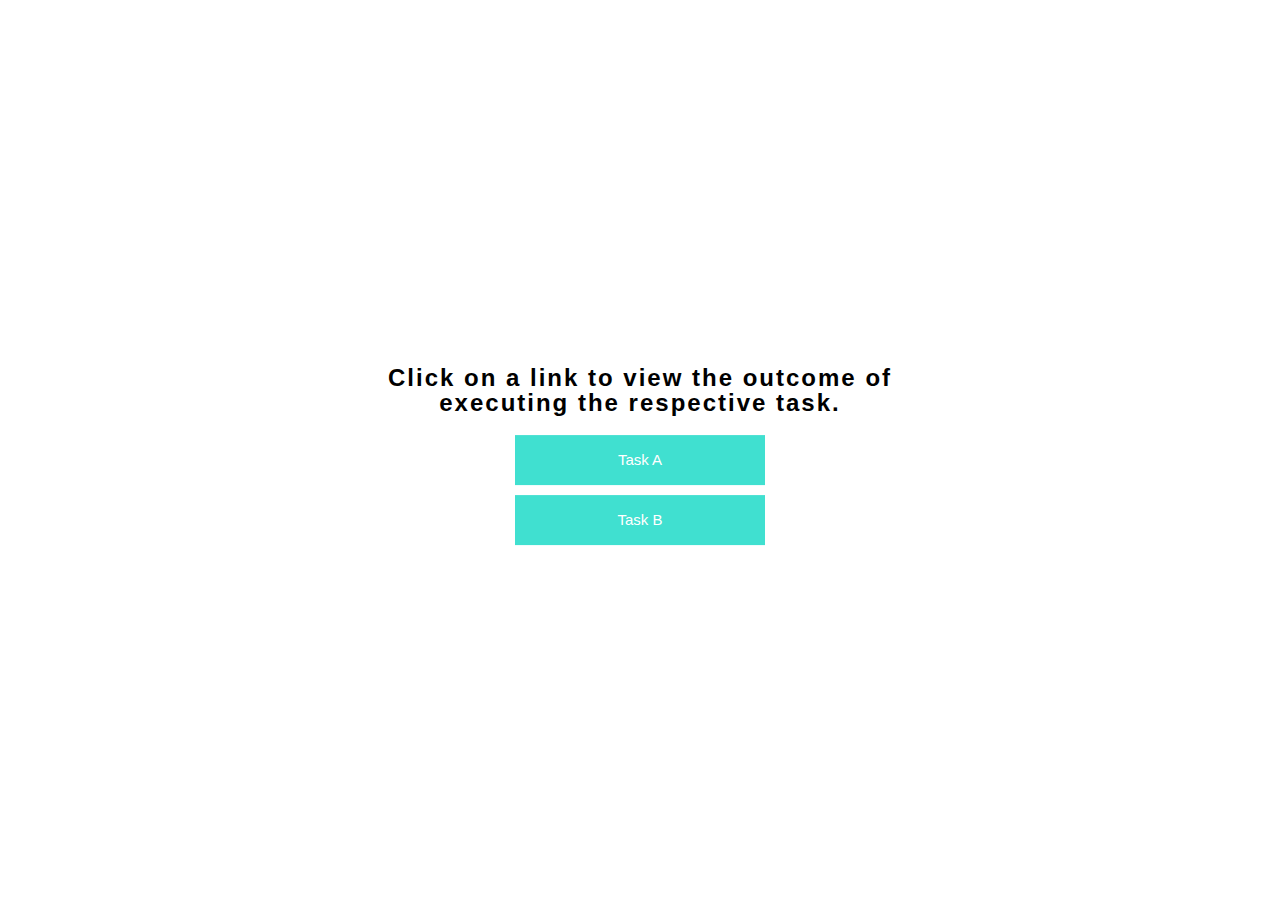
<file: index.html>
<!DOCTYPE html>
<html lang="en">

    <head>
        <meta charset="UTF-8">
        <meta name="viewport" content="width=device-width, initial-scale=1.0">
        <meta http-equiv="X-UA-Compatible" content="ie=edge">
        <title>Document</title>

        <style>
            html,
            body {
                height: 100vh;
                width: 100vw;
                margin: 0;
                padding: 0;
                font-family: sans-serif;
            }
            
            .center-them {
                position: absolute;
                left: 50%;
                top: 50%;
                margin: auto;
                text-align: center;
                transform: translate(-50%, -50%);
            }
            
            a {
                display: block;
                text-decoration: none;
                background: turquoise;
                width: 250px;
                height: 50px;
                text-align: center;
                line-height: 50px;
                color: white;
                font-size: 15px;
                margin: 10px auto;
            }
            
            h2 {
                text-align: center;
                letter-spacing: 2px;
                line-height: 25px;
            }
        </style>
    </head>

    <body>
        <div class="center-them">
            <h2>Click on a link to view the outcome of executing the respective task.</h2>

            <a href="https://devcrib.github.io/ReactJS-Acceleration-1-Tasks/TaskA/index.html">Task A</a>
            <a href="https://devcrib.github.io/ReactJS-Acceleration-1-Tasks/TaskB/index.html">Task B</a>

        </div>
    </body>

</html>
</file>
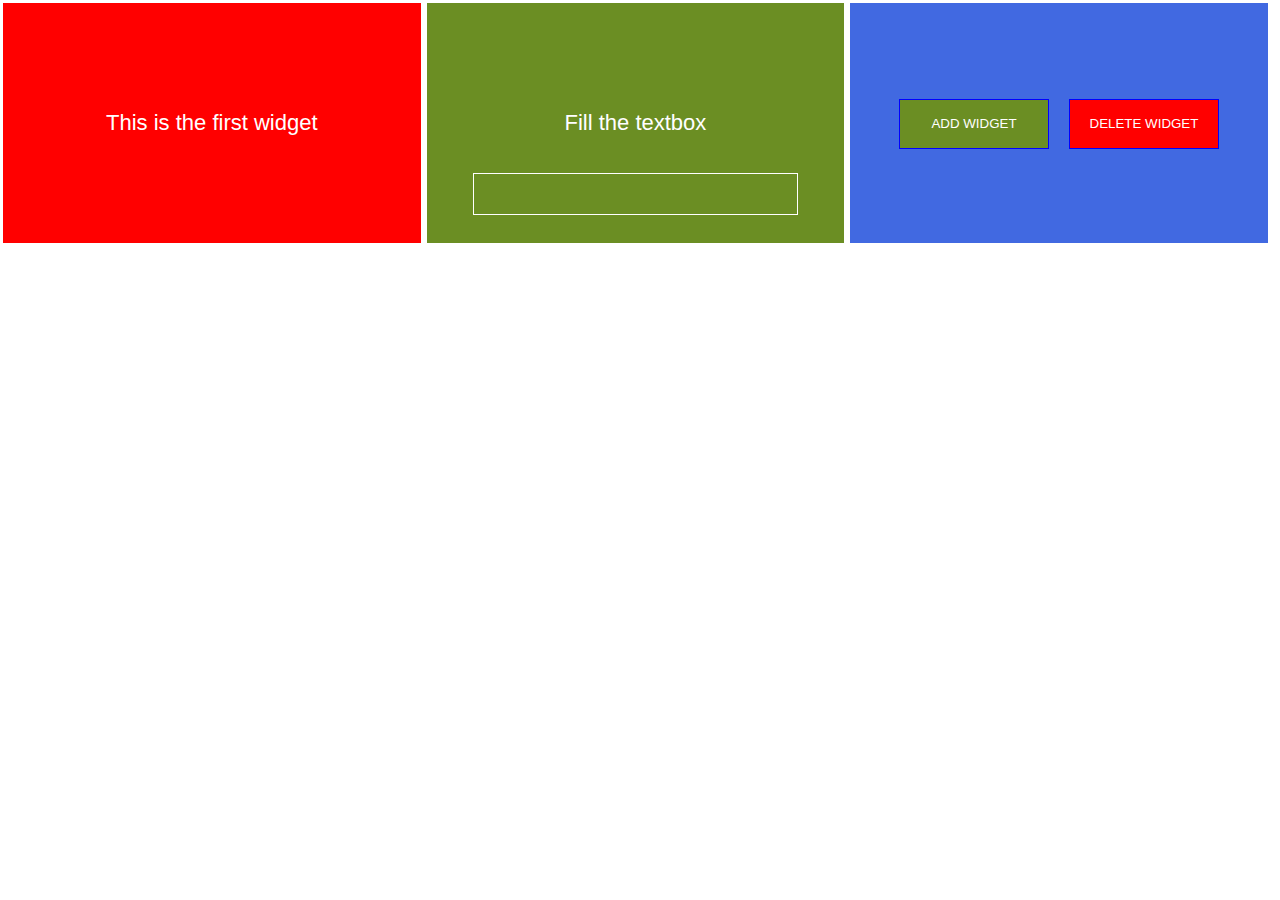
<file: Task A/index.html>
<!DOCTYPE html>
<html lang="en">
<head>
    <meta charset="UTF-8">
    <meta name="viewport" content="width=device-width, initial-scale=1.0">
    <meta http-equiv="X-UA-Compatible" content="ie=edge">
    <title>Document</title>
    <link rel="stylesheet" href="style.css">
</head>
<body></body>
<script type="text/javascript">
var body = document.querySelector("body");

let DisplayWidget = () => {
    let firstCover = document.createElement("div");
    firstCover.classList.add("displayWidget", "widget");
    
    let label = document.createElement("label");
    label.innerHTML = "This is the first widget";
    
    firstCover.appendChild(label);
    return firstCover;
}

let InputWidget = () => {
    let secondCover = document.createElement("div");
    secondCover.classList.add("inputWidget", "widget");
    
    let label = document.createElement("div");
    label.setAttribute("id", "inputLabel");
    label.innerHTML = "Fill the textbox";
    let input = document.createElement("input");
    input.addEventListener("input",  (e) => {
        let value = e.target.value;
        if (value === "") label.innerHTML = "Fill the textbox";
        else label.innerHTML = value;
    }, false);
    
    secondCover.appendChild(label);
    secondCover.appendChild(input);
    return secondCover;
}

let ActionWidget = () => {
    let arrayOfInstances = [];
    let counter = 0;

    let thirdCover = document.createElement("div");
    thirdCover.classList.add("actionWidget", "widget");
    
    let add_Button = document.createElement("button");
    add_Button.classList.add("add");
    add_Button.innerHTML = "ADD WIDGET";

    add_Button.addEventListener("click", () => {
        arrayOfInstances[counter] = InputWidget();  
        body.appendChild(arrayOfInstances[counter]);
        counter++;
    }, false);
    
    let deleteButton = document.createElement("button");
    deleteButton.classList.add("delete");
    deleteButton.innerHTML = "DELETE WIDGET";
    
    deleteButton.addEventListener("click", () => {
        if (counter === 0){
            //do nothing
        } else {
            counter--;
            body.removeChild(arrayOfInstances[counter])
        }
    }, false);
    
    thirdCover.appendChild(add_Button);
    thirdCover.appendChild(deleteButton);
    return thirdCover;
}

var DisplayWidgetInstance = DisplayWidget();
var InputWidgetInstance = InputWidget();
var ActionWidgetInstance = ActionWidget();
body.appendChild(DisplayWidgetInstance);
body.appendChild(InputWidgetInstance);
body.appendChild(ActionWidgetInstance);
</script>
</html>
</file>
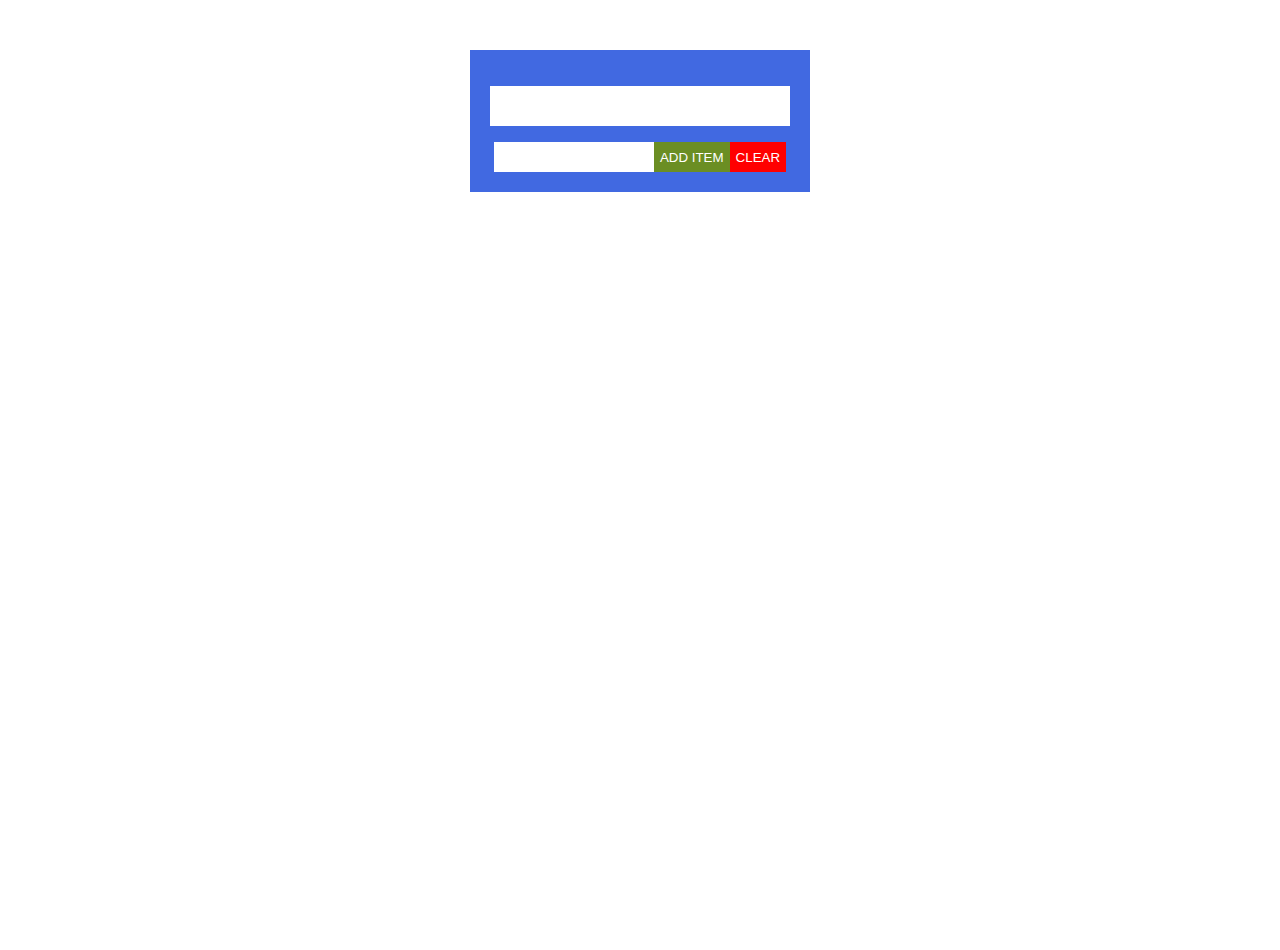
<file: Task B/index.html>
<!DOCTYPE html>
<html lang="en">
<head>
    <meta charset="UTF-8">
    <meta name="viewport" content="width=device-width, initial-scale=1.0">
    <meta http-equiv="X-UA-Compatible" content="ie=edge">
    <title>Document</title>
    <link rel="stylesheet" href="style2.css">
</head>
<body></body>
<script type="text/javascript">
var body = document.querySelector("body");

let item = (item) => {
    if (item !== ""){
        let li = document.createElement("li");
        li.classList.add("item");
        li.innerHTML = item;

        return li;
    }
}

let loadCart = () => {
    let items = document.createElement("div");
    items.classList.add("cart");

    let ul = document.createElement("ul");
    ul.classList.add("cartItems");

    if (localStorage.getItem("cart") !== null){
        cart = localStorage.getItem("cart");
        var array = cart.split(",");
        for (var i = 0; i < array.length; i++){
            ul.appendChild(item(array[i]));
        }
    } else cart = "";

    items.appendChild(ul);

    let addItem = document.createElement("div");
    addItem.classList.add("addItem");

    let input = document.createElement("input");
    let button = document.createElement("button");
    button.innerHTML = "ADD ITEM";
    button.addEventListener("click", () => {
        let value = input.value;
        if (value !== "") {
            ul.appendChild(item(value));
            if (cart === "") cart += value
            else cart += "," + value;
            console.log(cart)
            localStorage.setItem("cart", cart);
        }
        input.value = "";
        input.focus();
    }, false);
    button2 = document.createElement("button");
    button2.classList.add("delete");
    button2.innerHTML = "CLEAR";
    button2.addEventListener("click", () => {
        localStorage.clear();
        alert("Cart Cleared");
        window.location = "Task B.html";
    }, false);

    addItem.appendChild(input);
    addItem.appendChild(button);
    addItem.appendChild(button2);
    items.appendChild(addItem);
    return items;
}
body.appendChild(loadCart());
</script>
</html>
</file>
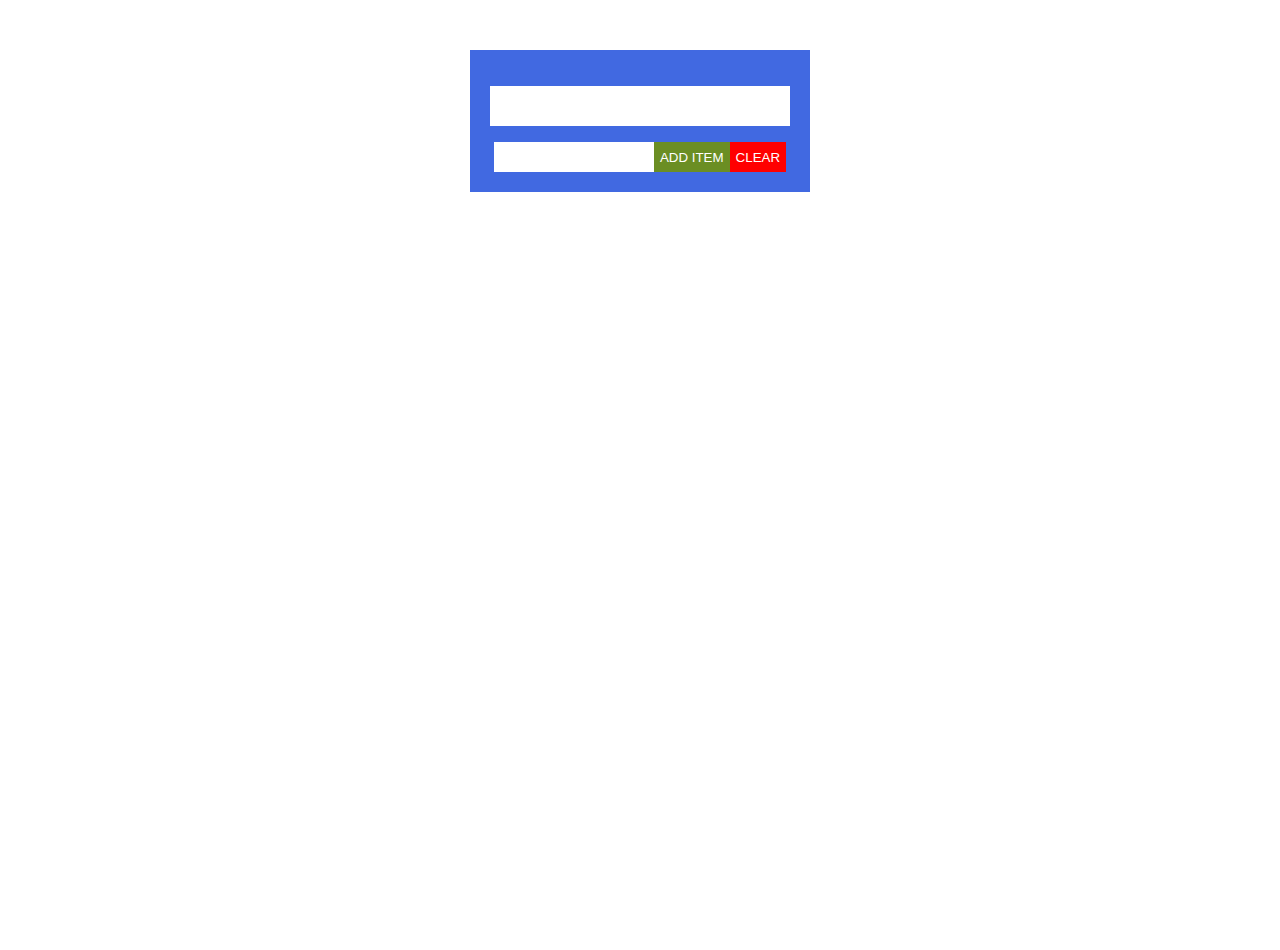
<file: TaskB/index.html>
<!DOCTYPE html>
<html lang="en">

    <head>
        <meta charset="UTF-8">
        <meta name="viewport" content="width=device-width, initial-scale=1.0">
        <meta http-equiv="X-UA-Compatible" content="ie=edge">
        <title>Document</title>
        <link rel="stylesheet" href="style2.css">
    </head>

    <body></body>
    <script type="text/javascript">
        var body = document.querySelector("body");

        let item = (item) => {
            if (item !== "") {
                let li = document.createElement("li");
                li.classList.add("item");
                li.innerHTML = item;

                return li;
            }
        }

        let loadCart = () => {
            let items = document.createElement("div");
            items.classList.add("cart");

            let ul = document.createElement("ul");
            ul.classList.add("cartItems");

            if (localStorage.getItem("cart") !== null) {
                cart = localStorage.getItem("cart");
                var array = cart.split(",");
                for (var i = 0; i < array.length; i++) {
                    ul.appendChild(item(array[i]));
                }
            } else cart = "";

            items.appendChild(ul);

            let addItem = document.createElement("div");
            addItem.classList.add("addItem");

            let input = document.createElement("input");
            let button = document.createElement("button");
            button.innerHTML = "ADD ITEM";
            button.addEventListener("click", () => {
                let value = input.value;
                if (value !== "") {
                    ul.appendChild(item(value));
                    if (cart === "") cart += value
                    else cart += "," + value;
                    console.log(cart)
                    localStorage.setItem("cart", cart);
                }
                input.value = "";
                input.focus();
            }, false);
            button2 = document.createElement("button");
            button2.classList.add("delete");
            button2.innerHTML = "CLEAR";
            button2.addEventListener("click", () => {
                localStorage.clear();
                alert("Cart Cleared");
                window.location.reload();
            }, false);

            addItem.appendChild(input);
            addItem.appendChild(button);
            addItem.appendChild(button2);
            items.appendChild(addItem);
            return items;
        }
        body.appendChild(loadCart());
    </script>

</html>
</file>
<file: Task A/style.css>
body {
    font-family: Calibri, sans-serif;
    margin: 0;
    padding: 0;
    width: 100%;
    height: 100%;
}

.widget {
    height: 200px;
    width: 29.5%;
    display: inline-block;
    padding: 20px;
    color: #fff;
    float: left;
    text-align: center;
    border: 3px solid #fff;
}

.displayWidget {
    background-color: #f00;
}

.displayWidget label {
    line-height: 200px;
    font-size: 22px;
}

.inputWidget {
    background-color: rgb(107, 142, 35);
}

.inputWidget #inputLabel {
    line-height: 200px;
    font-size: 22px;
    width: 100%;
    text-align: center;
    overflow-x: hidden;
    text-overflow: ellipsis;
}

.inputWidget input {
    height: 40px;
    width: 75%;
    position: relative;
    bottom: 50px;
    top: auto;
    background-color: transparent;
    border: 1px solid #fff;
    padding: 0 20px;
    color: #fff;
}

.actionWidget {
    background-color: rgb(65, 105, 225);
    line-height: 200px;
}

.actionWidget button {
    color: #fff;
    height: 50px;
    width: 150px;
    margin: 0 10px;
    border: 1px solid #00f;
    cursor: pointer;
}

.actionWidget .add {
    background-color: rgb(107, 142, 35);
    transition: background-color .5s;
}

.actionWidget .add:hover {
    background-color: rgb(47, 92, 0);
}

.actionWidget .delete {
    background-color: rgb(255, 0, 0);
    transition: background-color .5s;
}

.actionWidget .delete:hover {
    background-color: rgb(121, 0, 0);
}
</file>
<file: Task B/style2.css>
body, html {
    font-family: Calibri, sans-serif;
    margin: 0;
    padding: 0;
    width: 100%;
    height: 100%;
}

.cart {
    width: 300px;
    margin: auto;
    margin-top: 50px;
    height: auto;
    background-color: royalblue;
    padding: 20px;
}

.cartItems {
    width: calc(100% - 40px);
    height: auto;
    background-color: #fff;
    padding: 20px;
}

li {
    list-style: decimal inside;
    font-size: 22px;
}

.addItem {
    width: fit-content;
    text-align: center;
    margin: auto;
}

input {
    height: 30px;
    border: none;
    padding: 0 5px;
    width: 150px;
}

button {
    background-color: olivedrab;
    border: none;
    color: #fff;
    height: 30px;
    cursor: pointer;
}

button.delete {
    background-color: red;
}
</file>
<file: TaskB/style2.css>
body, html {
    font-family: Calibri, sans-serif;
    margin: 0;
    padding: 0;
    width: 100%;
    height: 100%;
}

.cart {
    width: 300px;
    margin: auto;
    margin-top: 50px;
    height: auto;
    background-color: royalblue;
    padding: 20px;
}

.cartItems {
    width: calc(100% - 40px);
    height: auto;
    background-color: #fff;
    padding: 20px;
}

li {
    list-style: decimal inside;
    font-size: 22px;
}

.addItem {
    width: fit-content;
    text-align: center;
    margin: auto;
}

input {
    height: 30px;
    border: none;
    padding: 0 5px;
    width: 150px;
}

button {
    background-color: olivedrab;
    border: none;
    color: #fff;
    height: 30px;
    cursor: pointer;
}

button.delete {
    background-color: red;
}
</file>
